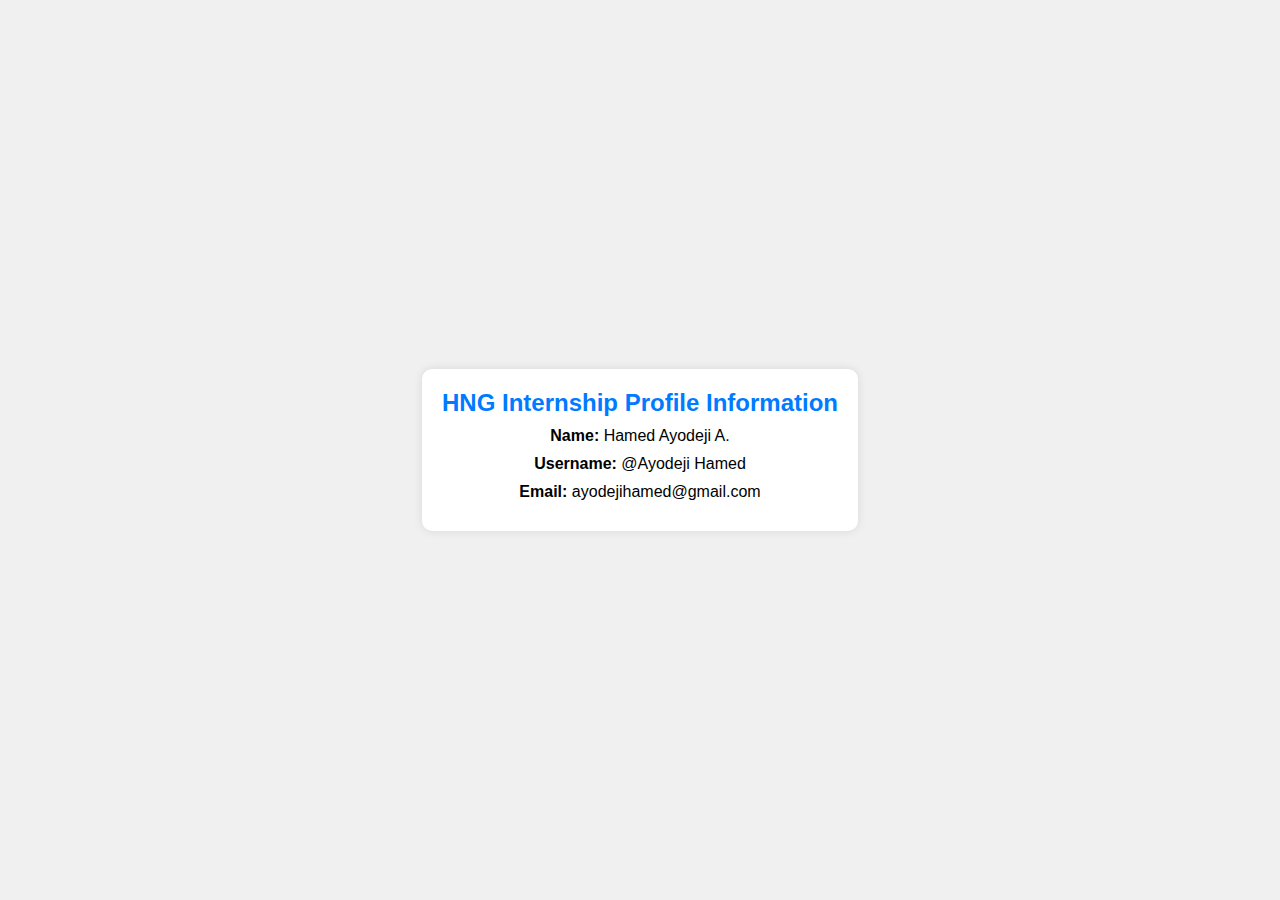
<file: index.html>
<!DOCTYPE html>
<html lang="en">
<head>
  <meta charset="UTF-8">
  <meta name="viewport" content="width=device-width, initial-scale=1.0">
  <title>Static | Website</title>
  <link rel="stylesheet" href="./styles.css">
</head>
<body>
  <div class="profile-container">
    <a href="https://hng.tech/">HNG Internship Profile Information</a>
    <div id="profile">
      <p><strong>Name:</strong> <span id="name"></span></p>
      <p><strong>Username:</strong> <span id="username"></span></p>
      <p><strong>Email:</strong> <span id="email"></span></p>
    </div>
  </div>
  <script src="script.js"></script>
</body>
</html>
</file>
<file: styles.css>
body {
    font-family: Arial, sans-serif;
    background-color: #f0f0f0;
    display: flex;
    justify-content: center;
    align-items: center;
    height: 100vh;
    margin: 0;
}

.profile-container {
    background-color: white;
    padding: 20px;
    border-radius: 10px;
    box-shadow: 0 0 10px rgba(0, 0, 0, 0.1);
    text-align: center;
}

a{
    color: #007bff;
    font-size: 24px;
    font-weight: 700;
    margin-bottom: 20px;
    text-decoration: none;
    cursor: pointer;
}

p {
    margin: 10px 0;
}
</file>
